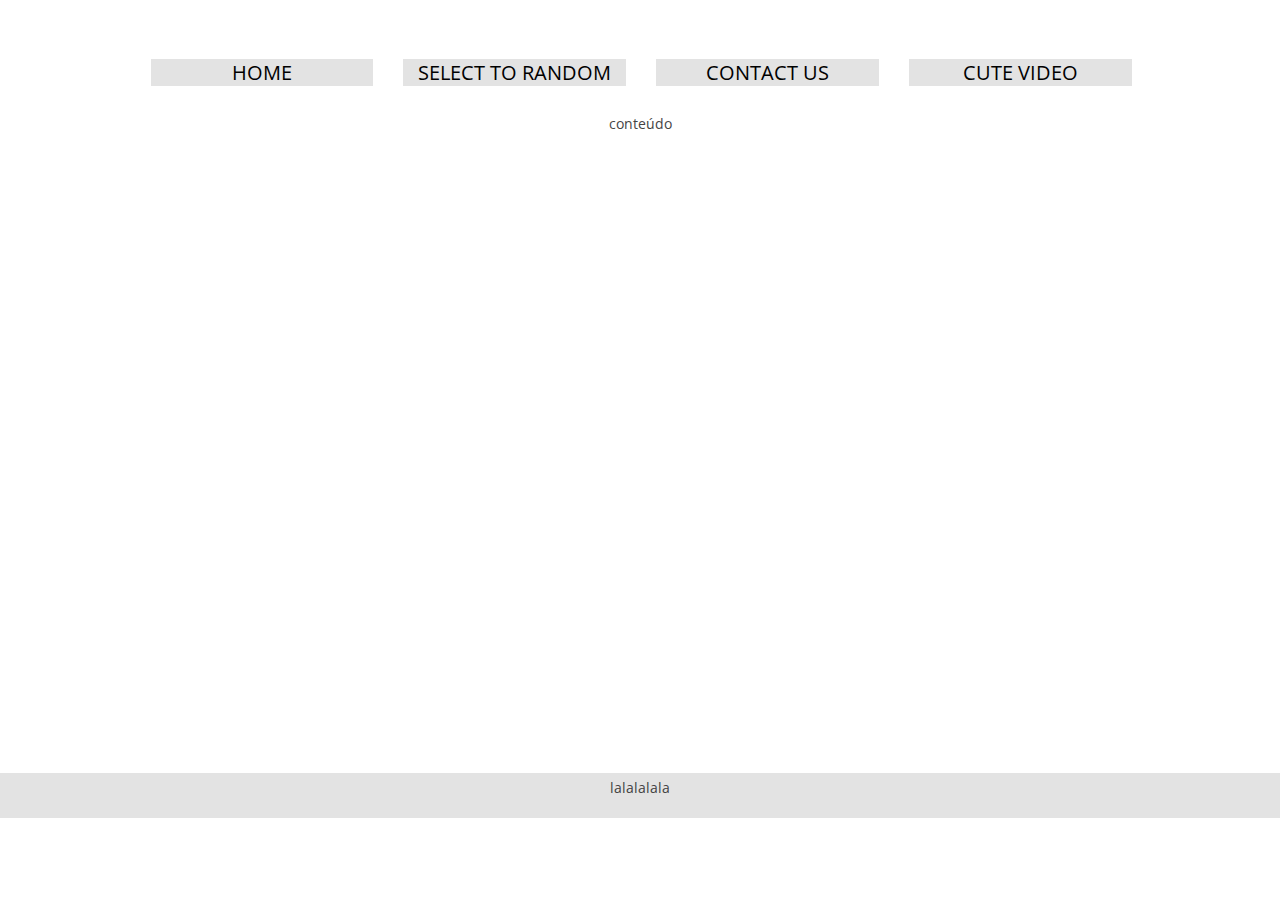
<file: index.html>
<!DOCTYPE html>
<!--[if lt IE 8 ]><html class="no-js ie ie7" lang="pt-br"> <![endif]-->
<!--[if IE 8 ]><html class="no-js ie ie8" lang="pt-br"> <![endif]-->
<!--[if IE 9 ]><html class="no-js ie ie9" lang="pt-br"> <![endif]-->
<!--[if (gte IE 8)|!(IE)]><!--><html class="no-js" xml:lang="pt-br" lang="pt-br"><!--<![endif]-->
<head>
<!-- ========================================================= -->
<meta charset="utf-8">
<!--[if IE]><meta http-equiv="x-ua-compatible" content="IE=9" /><![endif]-->
<meta http-equiv="X-UA-Compatible" content="IE=edge">
<meta name="viewport" content="width=device-width, initial-scale=1, shrink-to-fit=no">
<!-- ========================================================= -->
<!-- Chrome, Firefox OS and Opera -->
<meta name="theme-color" content="#222222">
<!-- Windows Phone -->
<meta name="msapplication-navbutton-color" content="#222222">
<!-- iOS Safari -->
<meta name="apple-mobile-web-app-status-bar-style" content="#22222">
<!-- ========================================================= -->
<!-- Favicon -->
<link rel="shortcut icon" type="image/x-icon" href="img/favicon.ico">
<!-- ========================================================= -->
<!-- Bootstrap & FontAwesome -->
<link rel="stylesheet" href="css/bootstrap.css">
<link rel="stylesheet" href="css/fontawesome-all.min.css">
<!-- CSS Site -->
<link rel="stylesheet" type="text/css" href="css/padrao.css">
<link rel="stylesheet" type="text/css" href="css/estilo.css">
<!-- ========================================================= -->
<!-- Google Fonts -->
<link href="https://fonts.googleapis.com/css?family=Open+Sans:300,300i,400,400i,600,600i,700,700i,800,800i" rel="stylesheet">
<!-- jQuery -->
<script src="js/jquery-2.2.4.min.js"></script>
<!-- ========================================================= -->
<title>MAIN</title>
<meta name="description" content="Descrição da página"/>
<!-- ========================================================= -->
</head>
<body>

  <div class="header_banner" id="header_banner">

  </div>
  <div class="nav_bar container-fluid maxwidth2 nopadding">
    <div class="row">
      <div class="col-sm-3"><a href="index.html">HOME</a></div>
      <div class="col-sm-3"><a href="select-options-to-random.html">SELECT TO RANDOM</a></div>
      <div class="col-sm-3"><a href="contact-us.html">CONTACT US</a></div>
      <div class="col-sm-3"><a href="cute-video.html">CUTE VIDEO</a></div>
    </div>
  </div>

  <div class="display_content container-fluid maxwidth2">
    <div class="row">
      <div class="col-12">

    conteúdo

    </div>
  </div>
</div>


<div class="footer_bar">
  lalalalala
</div>










<!-- ========================================================= -->
<!-- JS CORE -->
<script src="js/tether.min.js"></script>
<script src="js/bootstrap.min.js"></script>
<!-- CUSTOM JS -->
<script src="js/placeholder.js"></script>
<script src="js/functions.js"></script>
<!-- ========================================================= -->
</body>
</html>
</file>
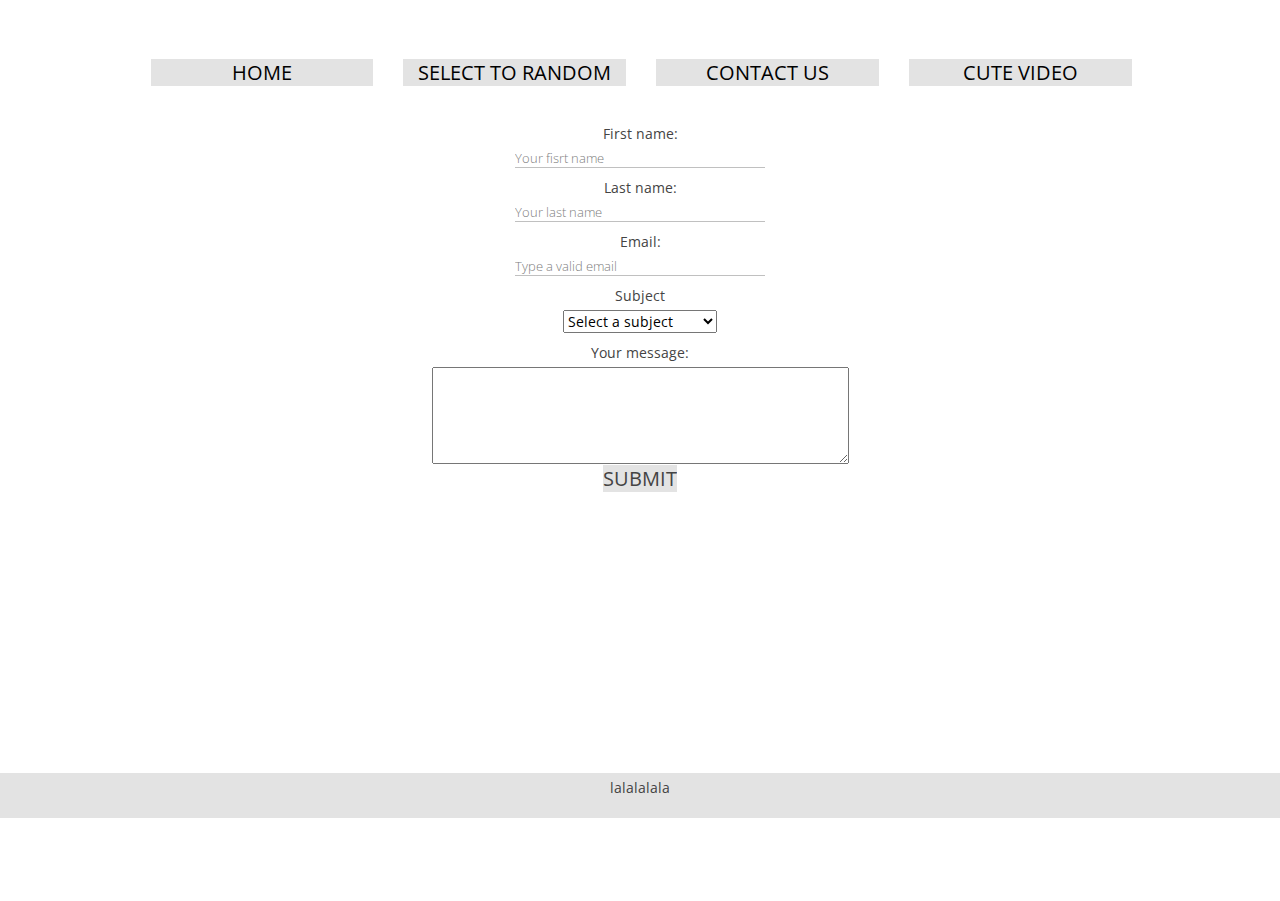
<file: contact-us.html>
<!DOCTYPE html>
<!--[if lt IE 8 ]><html class="no-js ie ie7" lang="pt-br"> <![endif]-->
<!--[if IE 8 ]><html class="no-js ie ie8" lang="pt-br"> <![endif]-->
<!--[if IE 9 ]><html class="no-js ie ie9" lang="pt-br"> <![endif]-->
<!--[if (gte IE 8)|!(IE)]><!--><html class="no-js" xml:lang="pt-br" lang="pt-br"><!--<![endif]-->
<head>
<!-- ========================================================= -->
<meta charset="utf-8">
<!--[if IE]><meta http-equiv="x-ua-compatible" content="IE=9" /><![endif]-->
<meta http-equiv="X-UA-Compatible" content="IE=edge">
<meta name="viewport" content="width=device-width, initial-scale=1, shrink-to-fit=no">
<!-- ========================================================= -->
<!-- Chrome, Firefox OS and Opera -->
<meta name="theme-color" content="#222222">
<!-- Windows Phone -->
<meta name="msapplication-navbutton-color" content="#222222">
<!-- iOS Safari -->
<meta name="apple-mobile-web-app-status-bar-style" content="#22222">
<!-- ========================================================= -->
<!-- Favicon -->
<link rel="shortcut icon" type="image/x-icon" href="img/favicon.ico">
<!-- ========================================================= -->
<!-- Bootstrap & FontAwesome -->
<link rel="stylesheet" href="css/bootstrap.css">
<link rel="stylesheet" href="css/fontawesome-all.min.css">
<!-- CSS Site -->
<link rel="stylesheet" type="text/css" href="css/padrao.css">
<link rel="stylesheet" type="text/css" href="css/estilo.css">
<!-- ========================================================= -->
<!-- Google Fonts -->
<link href="https://fonts.googleapis.com/css?family=Open+Sans:300,300i,400,400i,600,600i,700,700i,800,800i" rel="stylesheet">
<!-- jQuery -->
<script src="js/jquery-2.2.4.min.js"></script>
<!-- ========================================================= -->
<title>MAIN</title>
<meta name="description" content="Descrição da página"/>
<!-- ========================================================= -->
</head>
<body>

  <div class="header_banner" id="header_banner">

  </div>
  <div class="nav_bar container-fluid maxwidth2 nopadding">
    <div class="row">
      <div class="col-sm-3"><a href="index.html">HOME</a></div>
      <div class="col-sm-3"><a href="select-options-to-random.html">SELECT TO RANDOM</a></div>
      <div class="col-sm-3"><a href="contact-us.html">CONTACT US</a></div>
      <div class="col-sm-3"><a href="cute-video.html">CUTE VIDEO</a></div>
    </div>
  </div>

  <div class="display_content container-fluid maxwidth2">
    <div class="row">
      <div class="col-12">

    <form class="contact_form" action="php/contat-us.php" method="post">
      <label for="fName">First name:</label><br><input type="text" name="fNAme" placeholder="Your fisrt name" autofocus required minlength="3"><br>
      <label for="lName">Last name:</label><br><input type="text" name="lName" placeholder="Your last name" required minlength="3"><br>
      <label for="email">Email:</label><br><input type="email" name="email" placeholder="Type a valid email" required minlength="10"><br>
      <label for="subject">Subject</label><br>
      <select class="subject" name="subject" required>
        <option value="">Select a subject</option>
        <option value="compliment">Compliment</option>
        <option value="sugestion">Sugestion</option>
        <option value="complaint">Complaint</option>
        <option value="profissional">Profissional Contact</option>
        <option value="other">Other</option>
      </select><br>
      <label for="message">Your message:</label><br><textarea name="message" rows="5" cols="50" required minlength="20"></textarea><br>
      <input type="submit" name="submit" value="SUBMIT">
    </form>


    </div>
  </div>
  </div>


  <div class="footer_bar">
  lalalalala
  </div>










  <!-- ========================================================= -->
  <!-- JS CORE -->
  <script src="js/tether.min.js"></script>
  <script src="js/bootstrap.min.js"></script>
  <!-- CUSTOM JS -->
  <script src="js/placeholder.js"></script>
  <script src="js/functions.js"></script>
  <!-- ========================================================= -->
  </body>
  </html>
</file>
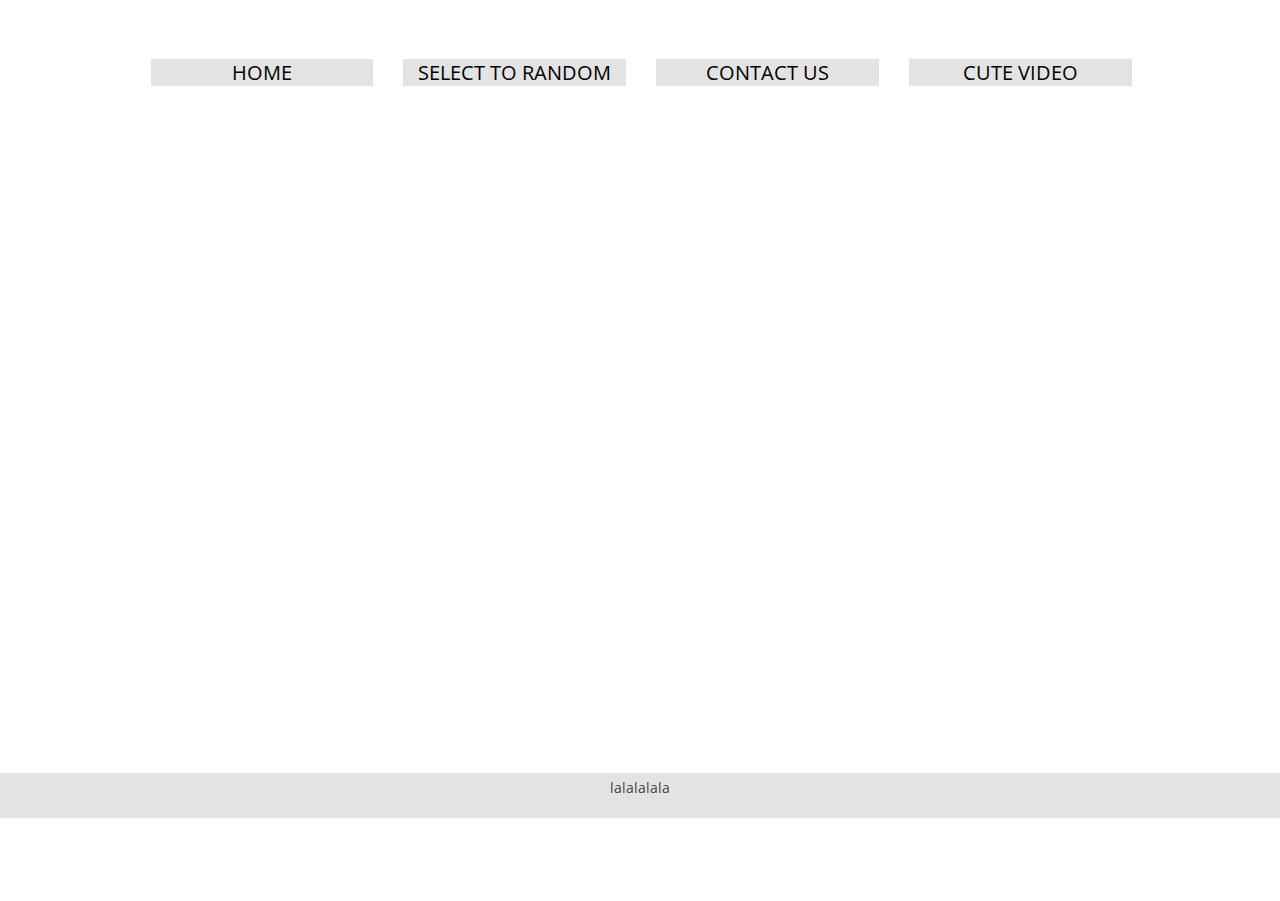
<file: main.html>
<!DOCTYPE html>
<!--[if lt IE 8 ]><html class="no-js ie ie7" lang="pt-br"> <![endif]-->
<!--[if IE 8 ]><html class="no-js ie ie8" lang="pt-br"> <![endif]-->
<!--[if IE 9 ]><html class="no-js ie ie9" lang="pt-br"> <![endif]-->
<!--[if (gte IE 8)|!(IE)]><!--><html class="no-js" xml:lang="pt-br" lang="pt-br"><!--<![endif]-->
<head>
<!-- ========================================================= -->
<meta charset="utf-8">
<!--[if IE]><meta http-equiv="x-ua-compatible" content="IE=9" /><![endif]-->
<meta http-equiv="X-UA-Compatible" content="IE=edge">
<meta name="viewport" content="width=device-width, initial-scale=1, shrink-to-fit=no">
<!-- ========================================================= -->
<!-- Chrome, Firefox OS and Opera -->
<meta name="theme-color" content="#222222">
<!-- Windows Phone -->
<meta name="msapplication-navbutton-color" content="#222222">
<!-- iOS Safari -->
<meta name="apple-mobile-web-app-status-bar-style" content="#22222">
<!-- ========================================================= -->
<!-- Favicon -->
<link rel="shortcut icon" type="image/x-icon" href="img/favicon.ico">
<!-- ========================================================= -->
<!-- Bootstrap & FontAwesome -->
<link rel="stylesheet" href="css/bootstrap.css">
<link rel="stylesheet" href="css/fontawesome-all.min.css">
<!-- CSS Site -->
<link rel="stylesheet" type="text/css" href="css/padrao.css">
<link rel="stylesheet" type="text/css" href="css/estilo.css">
<!-- ========================================================= -->
<!-- Google Fonts -->
<link href="https://fonts.googleapis.com/css?family=Open+Sans:300,300i,400,400i,600,600i,700,700i,800,800i" rel="stylesheet">
<!-- jQuery -->
<script src="js/jquery-2.2.4.min.js"></script>
<!-- ========================================================= -->
<title>MAIN</title>
<meta name="description" content="Descrição da página"/>
<!-- ========================================================= -->
</head>
<body>

  <div class="header_banner" id="header_banner">

  </div>
  <div class="nav_bar container-fluid maxwidth2 nopadding">
    <div class="row">
      <div class="col-sm-3"><a href="index.html">HOME</a></div>
      <div class="col-sm-3"><a href="select-options-to-random.html">SELECT TO RANDOM</a></div>
      <div class="col-sm-3"><a href="contact-us.html">CONTACT US</a></div>
      <div class="col-sm-3"><a href="cute-video.html">CUTE VIDEO</a></div>
    </div>
  </div>

  <div class="display_content container-fluid maxwidth2">
    <div class="row">
      <div class="col-12">

      </div>
    </div>
  </div>


  <div class="footer_bar">
    lalalalala
  </div>










<!-- ========================================================= -->
<!-- JS CORE -->
<script src="js/tether.min.js"></script>
<script src="js/bootstrap.min.js"></script>
<!-- CUSTOM JS -->
<script src="js/placeholder.js"></script>
<script src="js/functions.js"></script>
<!-- ========================================================= -->
</body>
</html>
</file>
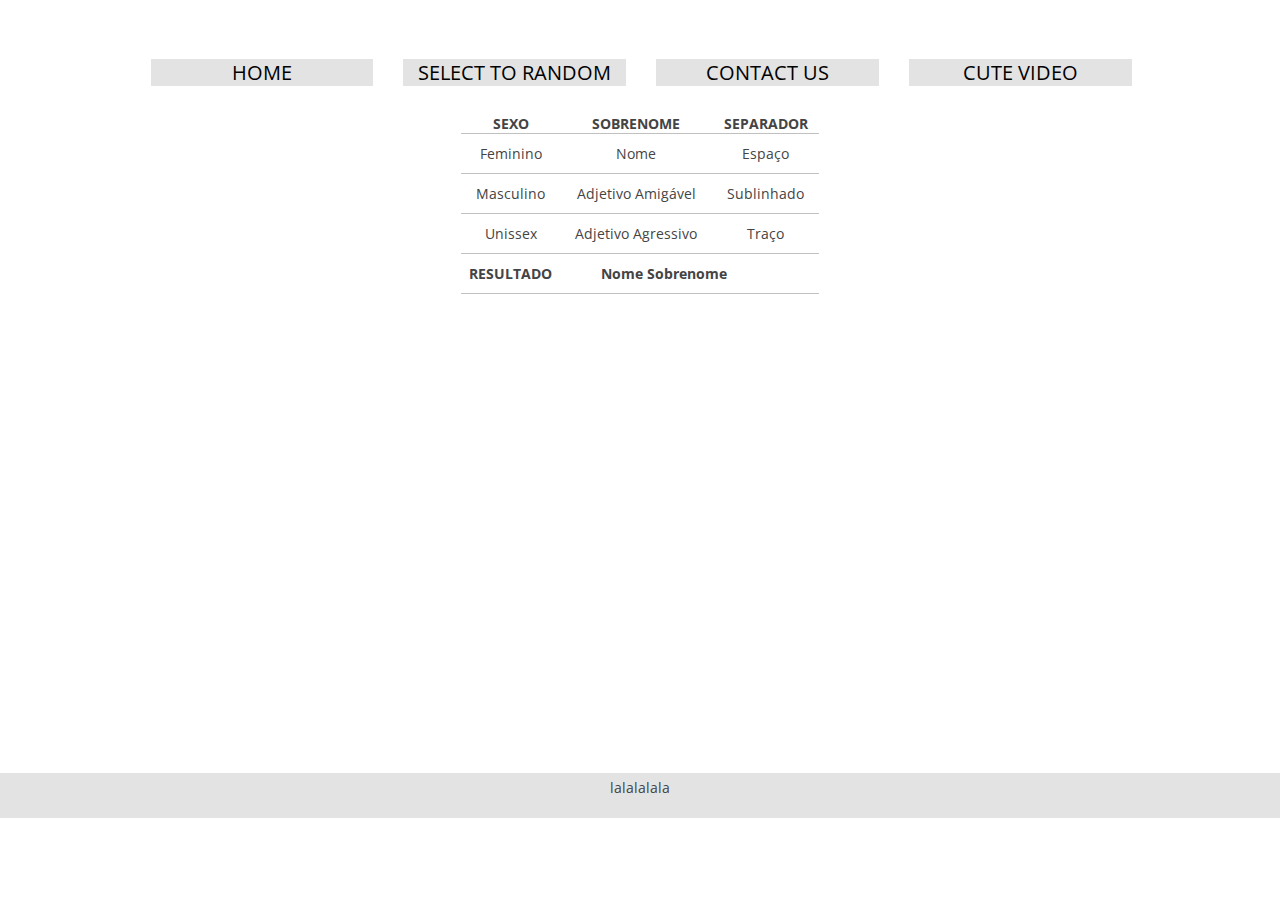
<file: select-options-to-random.html>
<!DOCTYPE html>
<!--[if lt IE 8 ]><html class="no-js ie ie7" lang="pt-br"> <![endif]-->
<!--[if IE 8 ]><html class="no-js ie ie8" lang="pt-br"> <![endif]-->
<!--[if IE 9 ]><html class="no-js ie ie9" lang="pt-br"> <![endif]-->
<!--[if (gte IE 8)|!(IE)]><!--><html class="no-js" xml:lang="pt-br" lang="pt-br"><!--<![endif]-->
<head>
<!-- ========================================================= -->
<meta charset="utf-8">
<!--[if IE]><meta http-equiv="x-ua-compatible" content="IE=9" /><![endif]-->
<meta http-equiv="X-UA-Compatible" content="IE=edge">
<meta name="viewport" content="width=device-width, initial-scale=1, shrink-to-fit=no">
<!-- ========================================================= -->
<!-- Chrome, Firefox OS and Opera -->
<meta name="theme-color" content="#222222">
<!-- Windows Phone -->
<meta name="msapplication-navbutton-color" content="#222222">
<!-- iOS Safari -->
<meta name="apple-mobile-web-app-status-bar-style" content="#22222">
<!-- ========================================================= -->
<!-- Favicon -->
<link rel="shortcut icon" type="image/x-icon" href="img/favicon.ico">
<!-- ========================================================= -->
<!-- Bootstrap & FontAwesome -->
<link rel="stylesheet" href="css/bootstrap.css">
<link rel="stylesheet" href="css/fontawesome-all.min.css">
<!-- CSS Site -->
<link rel="stylesheet" type="text/css" href="css/padrao.css">
<link rel="stylesheet" type="text/css" href="css/estilo.css">
<!-- ========================================================= -->
<!-- Google Fonts -->
<link href="https://fonts.googleapis.com/css?family=Open+Sans:300,300i,400,400i,600,600i,700,700i,800,800i" rel="stylesheet">
<!-- jQuery -->
<script src="js/jquery-2.2.4.min.js"></script>
<!-- ========================================================= -->
<title>MAIN</title>
<meta name="description" content="Descrição da página"/>
<!-- ========================================================= -->
</head>
<body>

  <div class="header_banner" id="header_banner">

  </div>
  <div class="nav_bar container-fluid maxwidth2 nopadding">
    <div class="row">
      <div class="col-sm-3"><a href="index.html">HOME</a></div>
      <div class="col-sm-3"><a href="select-options-to-random.html">SELECT TO RANDOM</a></div>
      <div class="col-sm-3"><a href="contact-us.html">CONTACT US</a></div>
      <div class="col-sm-3"><a href="cute-video.html">CUTE VIDEO</a></div>
    </div>
  </div>

  <div class="display_content container-fluid maxwidth2">
    <div class="row">
      <div class="col-12">

      <form class="select_form" id="select_form" action="" onsubmit="" method="post">
    <table class="select_table" id="select_table" align="center">
      <thead>
        <tr>
          <th>SEXO</th>
          <th>SOBRENOME</th>
          <th>SEPARADOR</th>
        </tr>
      </thead>
      <tbody>
        <tr>
          <td><input id="sexF" type="button" name="" value="Feminino" onclick="mudarSexF();"></td>
          <td><input id="sobN" type="button" name="" value="Nome" onclick="mudarSobN();"></td>
          <td><input id="sepE" type="button" name="" value="Espaço" onclick="mudarSepE();"></td>
        </tr>
          <tr>
            <td><input id="sexM" type="button" name="" value="Masculino" onclick="mudarSexM();"></td>
            <td><input id="sobAm" type="button" name="" value="Adjetivo Amigável" onclick="mudarSobAm();"></td>
            <td><input id="sepS" type="button" name="" value="Sublinhado" onclick="mudarSepS();"></td>
          </tr>
            <tr>
              <td><input id="sexU" type="button" name="" value="Unissex" onclick="mudarSexU();"></td>
              <td><input id="sobAg" type="button" name="" value="Adjetivo Agressivo" onclick="mudarSobAg();"></td>
              <td><input id="sepT" type="button" name="" value="Traço" onclick="mudarSepT();"></td>
            </tr>
      </tbody>
      <tfoot>
        <tr>
          <th>RESULTADO</th>
          <th colspan="2"><input id="result_cell" type="text" name="" autofocus placeholder="Nome Sobrenome" value="Nome Sobrenome" onclick="copiarNick();" readonly></th>
        </tr>
      </tfoot>
    </table>
    </form>


    </div>
  </div>
  </div>


  <div class="footer_bar">
  lalalalala
  </div>










  <!-- ========================================================= -->
  <!-- JS CORE -->
  <script src="js/tether.min.js"></script>
  <script src="js/bootstrap.min.js"></script>
  <!-- CUSTOM JS -->
  <script src="js/placeholder.js"></script>
  <script src="js/functions.js"></script>
  <!-- ========================================================= -->
  </body>
  </html>
</file>
<file: css/padrao.css>
/* ----------- CSS padrão criado por Patrick ----------- */
body { text-align:center; -webkit-font-smoothing: antialiased; -webkit-overflow-scrolling: touch; -webkit-font-smoothing: antialiased; -webkit-text-size-adjust: 100%; }
img, img a { border:none; }
img.inv{  filter: alpha(opacity=100); opacity: 1; }
img.inv:hover {  filter: alpha(opacity=70); opacity: 0.7; }
a { text-decoration:none; border:none; }
a:hover { text-decoration: none; }
.clear { clear:both; }
.transition { transition:all 0.1s linear; -webkit-transition:all 0.1s linear; -o-transition:all 0.1s linear; -moz-transition:all 0.1s linear; }
.textright { text-align: right !important; }
.textleft { text-align: left !important; }
.textcenter { text-align: center !important; }
.textjustify { text-align: justify !important; }
.nopadding { padding:0px !important; }
.nomargin { margin:0px !important; }
.opacidade { opacity:0.6; filter: alpha(opacity=60); }
.marginauto { margin:0 auto; }
.floatleft { float:left !important; }
.floatright { float:right !important; }
.nofloat { float:none !important; }
.responsive { width:100%; height:auto; }
input{
   all: unset;
}
/* ----------- heights ------------ */
.height300 { height:300px; } .height200 { height:200px; } .height180 { height:180px; } .height160 { height:160px; } .height140 { height:140px; } .height120 { height:120px; } .height100 { height:100px; } .height90 { height:90px; } .height80 { height:80px; } .height70 { height:70px; } .height60 { height:60px; } .height50 { height:50px; } .height40 { height:40px; } .height30 { height:30px; } .height25 { height:25px; } .height20 { height:20px; } .height15 { height:15px; } .height10 { height:10px; } .height5 { height:5px; }

/* ----------- paddings ----------*/
.padding5 { padding:5px; } .padding10 { padding:10px; } .padding15 { padding:15px; } .padding20 { padding:20px; }

/* ------- seleção de conteudo ------- */
::selection { background: #aaaaaa; color:#FFF; /* All */ }
::-moz-selection { background: #aaaaaa; color:#FFF; /* Firefox */ }

/* ------- barra de rolagem ------- */
::-webkit-scrollbar { width: 9px;  }/* for vertical scrollbars */
::-webkit-scrollbar-track { background: rgba(0, 0, 0, 0.1);   }
::-webkit-scrollbar-thumb { border-radius:10px; -moz-border-radius:10px; -webkit-border-radius:10px; }
::-webkit-scrollbar-thumb { background:#333333; }

/* -- placeholders / inputs de texto -- */
::-webkit-input-placeholder { color:gray; font: 300 13px 'Open Sans', Arial; }
::-moz-placeholder { color:gray; font: 300 13px 'Open Sans', Arial; line-height:20px; }
:-ms-input-placeholder { color:gray; font: 300 13px 'Open Sans', Arial; }
input:-moz-placeholder { color:gray; font: 300 13px 'Open Sans', Arial; }
</file>
<file: css/estilo.css>
/* ======================================================= */
/* -- CSS Website -- */
/* ======================================================= */
* {padding: 0; margin: 0}
/* -- maxwidth -- */
.maxwidth1 { max-width:1100px; }
.maxwidth2 { max-width:991px; }
.maxwidth3 { max-width:767px; }
.maxwidth4 { max-width:575px; }
.maxwidth5 { max-width:400px; }
.maxwidth1, .maxwidth2, .maxwidth3, .maxwidth4, .maxwidth5  { margin:0 auto; }
/* * {transition:all 0.1s linear; -webkit-transition:all 0.1s linear; -o-transition:all 0.1s linear; -moz-transition:all 0.1s linear; }*/


body { background-color:white; font:400 14px 'Open Sans', Arial; color:#444444; }

body { height:100%; }
html { height:100%; }


a{
  color: black;
  text-decoration: none;
	display:block;
width:100%;
}

a:hover{
}

div{
  position: relative;
  text-align: center;
  margin: auto;
  margin-top: 1px;
padding: 5px;
/*border: 1px green solid;*/
}

.header_banner{
  min-height: 5%;
}

.nav_bar{
	min-height: 5%;
}
.nav_bar ul{
  list-style-type: none;
}

.nav_bar li{
  display: inline;
}

.nav_bar a:link, a:visited, .contact_form input[type="submit"]{
background-color: rgba(200,200,200,0.5);
  margin: 1px;
  border: red;
	font-size: 20px;
}

.nav_bar a:hover, .contact_form input[type="submit"]:hover{
  color: white;
  background-color: black;
  margin: 1px;
  font-weight: bold;
}

.display_content{
	min-height: 75%;
}

.footer_bar{
	min-height: 5%;
  right: 0;
  bottom: 0;
  left: 0;
  background-color: rgba(200,200,200,0.5);
}

table{
  align-items: center;
  margin: 0px auto;
}

td, th{
  border-bottom: 1px silver solid;
}

td:hover {
  background-color: silver;
}

.select_form input{
   padding: 10px 15px 10px 15px;
}

.select_form input:hover{
  cursor: pointer;
}

.contact_form label, input, textarea, select{
  vertical-align: top;
text-align: justify;
}

.contact_form label {
  margin: 10px 0 5px 0;
}

.contact_form input[Type="text"], input[Type="email"]{
  width: 250px;
  border-bottom: 1px silver solid;
}


video{
	width: 50%;
  -webkit-filter: grayscale(100%);
  -moz-filter: grayscale(100%);
  filter: grayscale(100%);
}



/* ======================================================= */
/* -- CSS Responsivo -- */
/* ======================================================= */
@media (max-width:1280px) {

}

@media (max-width:640px) {
	.nav_bar a{
		margin: 5px 0;
		padding: 0 10px 0 10px;
	}

	video{
		width:80%;
	}
}

@media (max-width:320px) {

}
</file>
